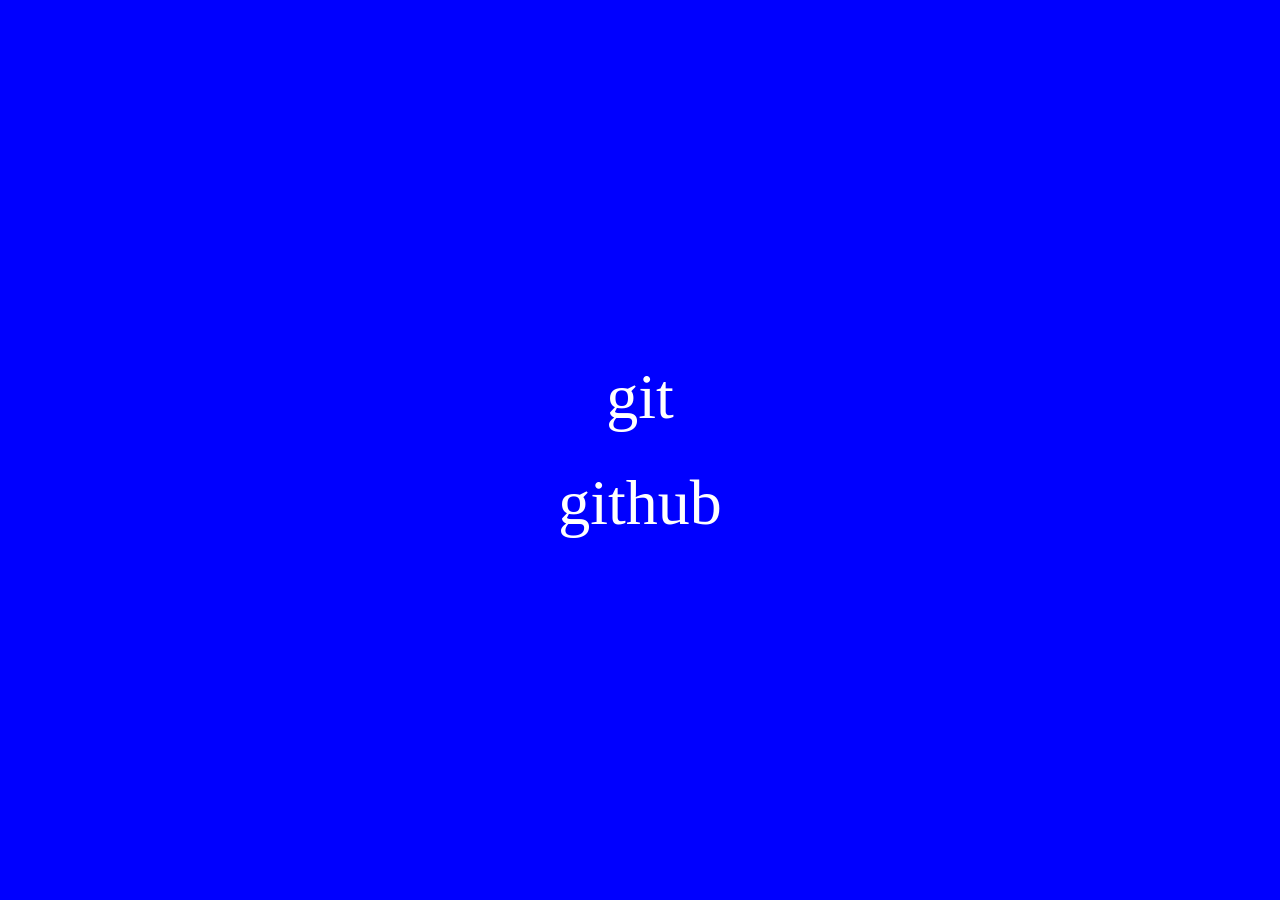
<file: index.html>
<!DOCTYPE html>
<html lang="Pt-br">
<head>
    <meta charset="UTF-8">
    <meta name="viewport" content="width=device-width, initial-scale=1.0">
    <link rel="git" href="git.html">
    <link rel="stylesheet" href="Style.css">
    <title>Git in github</title>
</head>
<body>
    <a href="git.html">git</a>
    <a href="github.html">github</a>
</body>
</html>
</file>
<file: Style.css>
*{
    padding: 0;
    margin: 0;
    box-sizing: border-box;
}

body{
    background-color: blue;
    color: white;
    height: 100vh;
    width: 100%;
    display: flex;  
    align-items: center;
    justify-content: center;
    flex-direction: column;
    gap: 32px;
}

a{
    text-decoration: none;
    color: white;
    font-size: 64px;
}
</file>
